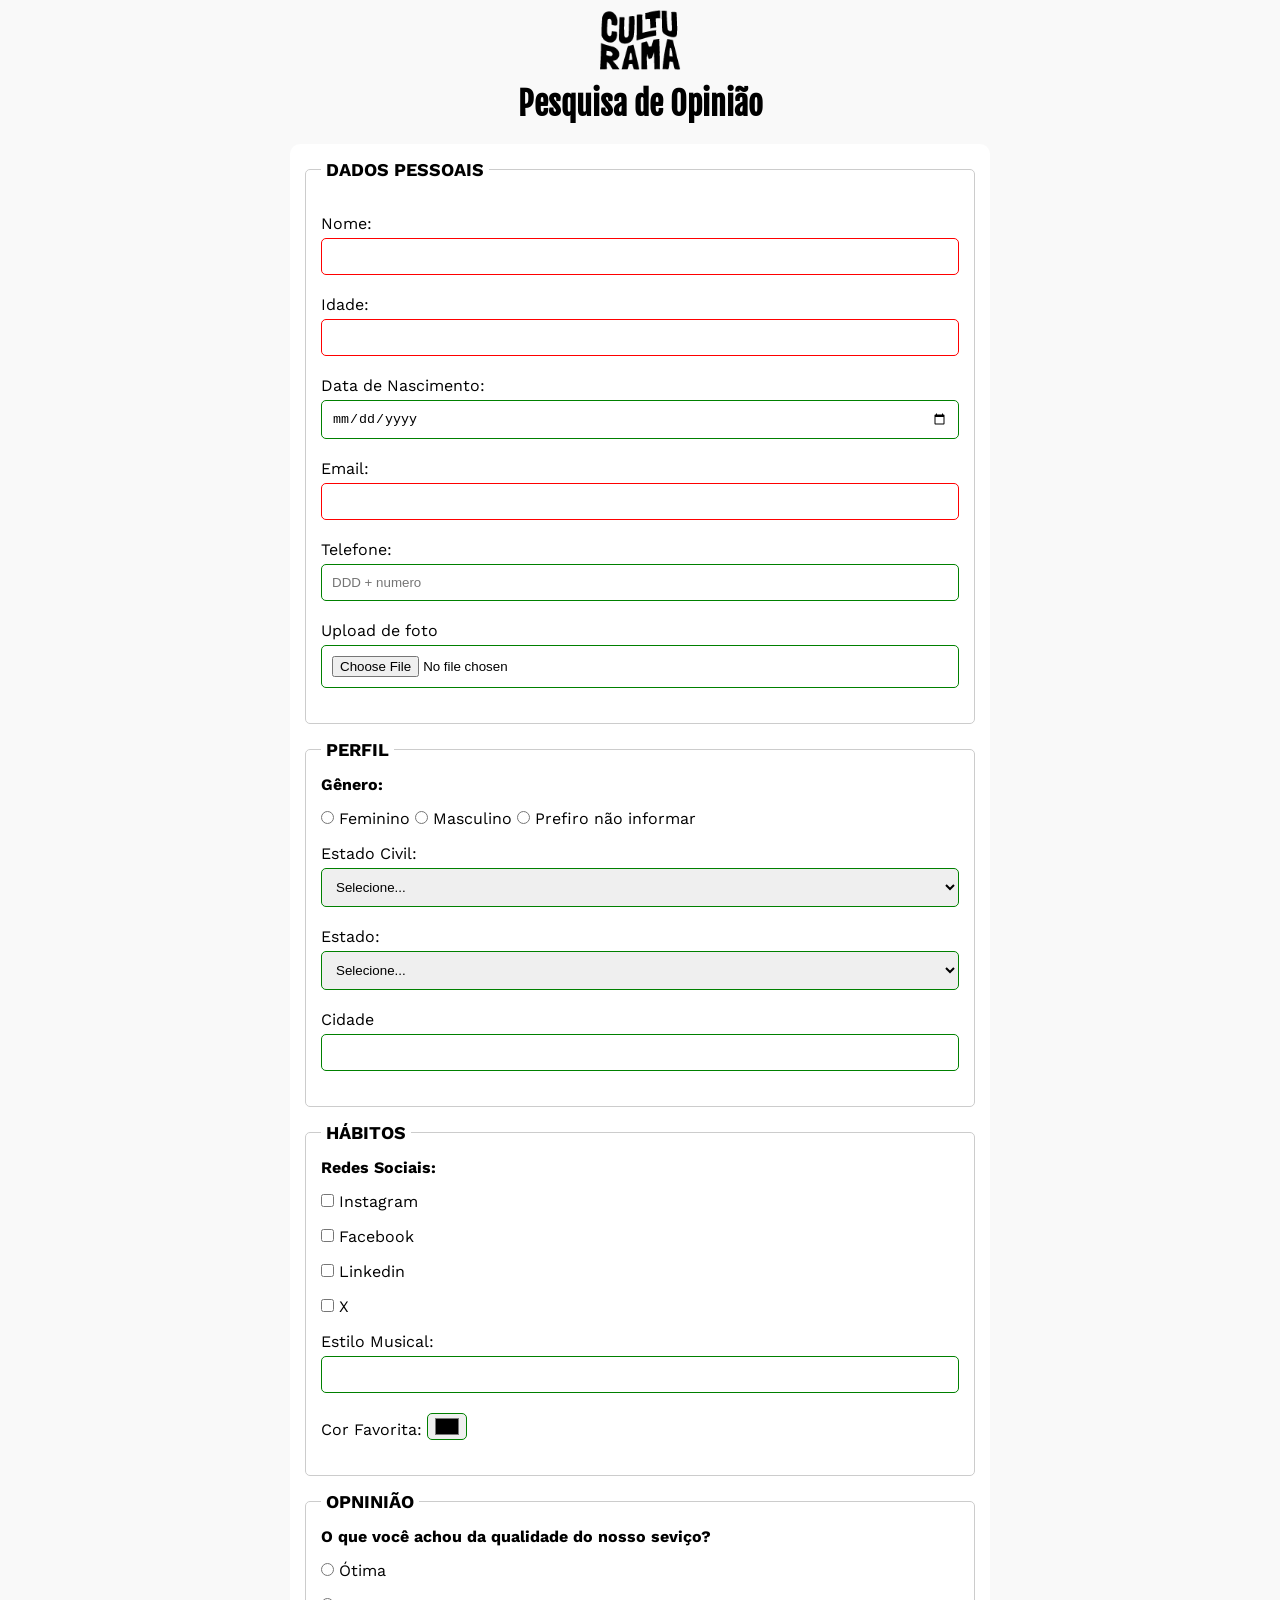
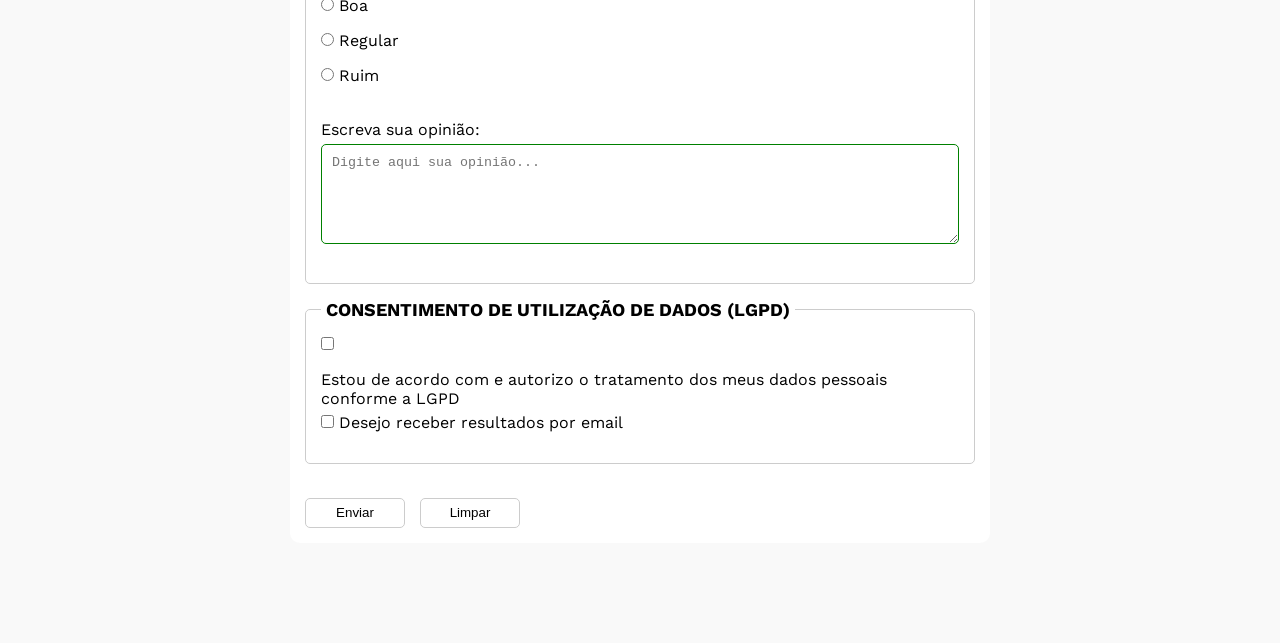
<file: index.html>
<!doctype html>
<html lang="en">
  <head>
    <meta charset="UTF-8" />
    <meta name="viewport" content="width=device-width, initial-scale=1.0" />
    <link rel="shortcut icon" href="culturama-favico.png" type="image/x-icon" />
    <link rel="stylesheet" href="css/style.css" />

    <link rel="preconnect" href="https://fonts.googleapis.com" />
    <link rel="preconnect" href="https://fonts.gstatic.com" crossorigin />
    <link
      href="https://fonts.googleapis.com/css2?family=Fjalla+One&family=Work+Sans:ital@0;1&display=swap"
      rel="stylesheet"
    />

    <title>Pesquisa Culturama</title>
  </head>
  <body>
    <main>
      <header>
        <img src="img/logo-culturama.png" alt="logo culturama" />
        <h1>Pesquisa de Opinião</h1>
      </header>
      <section>
        <form action="success.html" method="get">
          <fieldset>
            <legend>DADOS PESSOAIS</legend>
            <br />
            <label for="name">Nome:</label>
            <input id="name" type="text" name="userName" required />

            <br />

            <label for="age">Idade:</label>
            <input
              id="age"
              type="number"
              name="userAge"
              min="12"
              max="100"
              required
            />

            <br />

            <label for="birthDate">Data de Nascimento:</label>
            <input id="birthDate" type="date" name="birthDate" />

            <br />

            <label for="userEmail">Email:</label>
            <input id="userEmail" type="email" name="userEmail" required />

            <br />

            <label for="userPhoneNumber">Telefone:</label>
            <input
              id="userPhoneNumber"
              type="tel"
              name="userPhoneNumber"
              pattern="[0-9]{11}"
              placeholder="DDD + numero"
            />

            <br />

            <label for="userImage">Upload de foto</label>
            <input
              id="userImage"
              type="file"
              accept="image/*"
              name="userImage"
            />

            <br />
          </fieldset>

          <fieldset>
            <legend>PERFIL</legend>

            <p>Gênero:</p>
            <input id="fem" type="radio" name="userGender" value="Feminino" />
            <label for="fem">Feminino</label>

            <input id="mas" type="radio" name="userGender" value="Masculino" />
            <label for="mas">Masculino</label>

            <input
              id="not"
              type="radio"
              name="userGender"
              value="notInformed"
            />
            <label for="not">Prefiro não informar</label>

            <br />

            <label for="maritalStatus">Estado Civil:</label>
            <select id="maritalStatus" name="userMaritalStatus">
              <option value="notInformed">Selecione...</option>
              <option value="married">Casado(a)</option>
              <option value="single">Solteiro(a)</option>
              <option value="widower">Viúvo(a)</option>
              <option value="stableUnion">União Estável</option>
              <option value="divorced">Divorciado(a)</option>
            </select>

            <br />

            <label for="state">Estado:</label>
            <select id="state" name="userState">
              <option value="notInformed">Selecione...</option>
              <option value="acre">Acre</option>
              <option value="alagoas">Alagoas</option>
              <option value="amapa">Amapá</option>
              <option value="amazonas">Amazonas</option>
              <option value="bahia">Bahia</option>
              <option value="ceara">Ceará</option>
              <option value="distritoFederal">Distrito Federal</option>
              <option value="espiritoSanto">Espirito Santo</option>
              <option value="goias">Goiás</option>
              <option value="maranhao">Maranhão</option>
              <option value="matoGrossoDoSul">Mato Grosso do Sul</option>
              <option value="matoGrosso">Mato Grosso</option>
              <option value="minasGerais">Minas Gerais</option>
              <option value="para">Pará</option>
              <option value="paraiba">Paraíba</option>
              <option value="parana">Paraná</option>
              <option value="pernambuco">Pernambuco</option>
              <option value="piaui">Piauí</option>
              <option value="rioDeJaneiro">Rio de Janeiro</option>
              <option value="rioGrandeDoNorte">Rio Grande do Norte</option>
              <option value="rioGrandeDoSul">Rio Grande do Sul</option>
              <option value="rondonia">Rondônia</option>
              <option value="roraima">Roraima</option>
              <option value="santaCatarina">Santa Catarina</option>
              <option value="saoPaulo">São Paulo</option>
              <option value="sergipe">Sergipe</option>
              <option value="tocantins">Tocantins</option>
            </select>

            <br />

            <label for="city">Cidade</label>
            <input id="city" type="text" name="userCity" />
          </fieldset>
          <fieldset>
            <legend>HÁBITOS</legend>
            <p>Redes Sociais:</p>
            <input
              id="instagram"
              type="checkbox"
              name="social"
              value="instagram"
            />
            <label for="instagram">Instagram</label>

            <br />

            <input
              id="facebook"
              type="checkbox"
              name="social"
              value="facebook"
            />
            <label for="facebook">Facebook</label>

            <br />

            <input
              id="linkedin"
              type="checkbox"
              name="social"
              value="linkedin"
            />
            <label for="linkedin">Linkedin</label>

            <br />

            <input id="x" type="checkbox" name="social" value="x" />
            <label for="x">X</label>

            <br />

            <label for="musicStyle">Estilo Musical:</label>
            <input
              list="styleTypes"
              type="text"
              name="userMusicStyle"
              id="musicStyle"
            />
            <datalist id="styleTypes">
              <option value="Rock"></option>
              <option value="Pop"></option>
              <option value="Samba"></option>
              <option value="Sertanejo"></option>
            </datalist>

            <br />
            <label for="favoriteColor">Cor Favorita:</label>
            <input type="color" name="userFavoriteColor" id="favoriteColor" />
          </fieldset>

          <fieldset>
            <legend>OPNINIÃO</legend>
            <p>O que você achou da qualidade do nosso seviço?</p>

            <input
              type="radio"
              name="userServiceOpinion"
              id="otimo"
              value="otima"
            />
            <label for="otimo">Ótima</label><br />

            <input
              type="radio"
              name="userServiceOpinion"
              id="boa"
              value="boa"
            />
            <label for="boa">Boa</label><br />

            <input
              type="radio"
              name="userServiceOpinion"
              id="regular"
              value="regular"
            />
            <label for="regular">Regular</label><br />

            <input
              type="radio"
              name="userServiceOpinion"
              id="ruim"
              value="ruim"
            />
            <label for="ruim">Ruim</label><br /><br />

            <label for="comment">Escreva sua opinião:</label>
            <textarea
              name="userComment"
              id="comment"
              placeholder="Digite aqui sua opinião..."
            ></textarea>
          </fieldset>

          <fieldset>
            <legend>CONSENTIMENTO DE UTILIZAÇÃO DE DADOS (LGPD)</legend>
            <input type="checkbox" name="userConsentment" id="lgpd" required />
            <label for="lgpd"
              >Estou de acordo com e autorizo o tratamento dos meus dados
              pessoais conforme a LGPD</label
            >

            <br />

            <input type="checkbox" name="userResults" id="emailLgpd" />
            <label for="emailLgpd">Desejo receber resultados por email</label>
          </fieldset>
          <br />
          <button type="submit">Enviar</button>
          <button type="reset">Limpar</button>
        </form>
      </section>
    </main>
  </body>
</html>
</file>
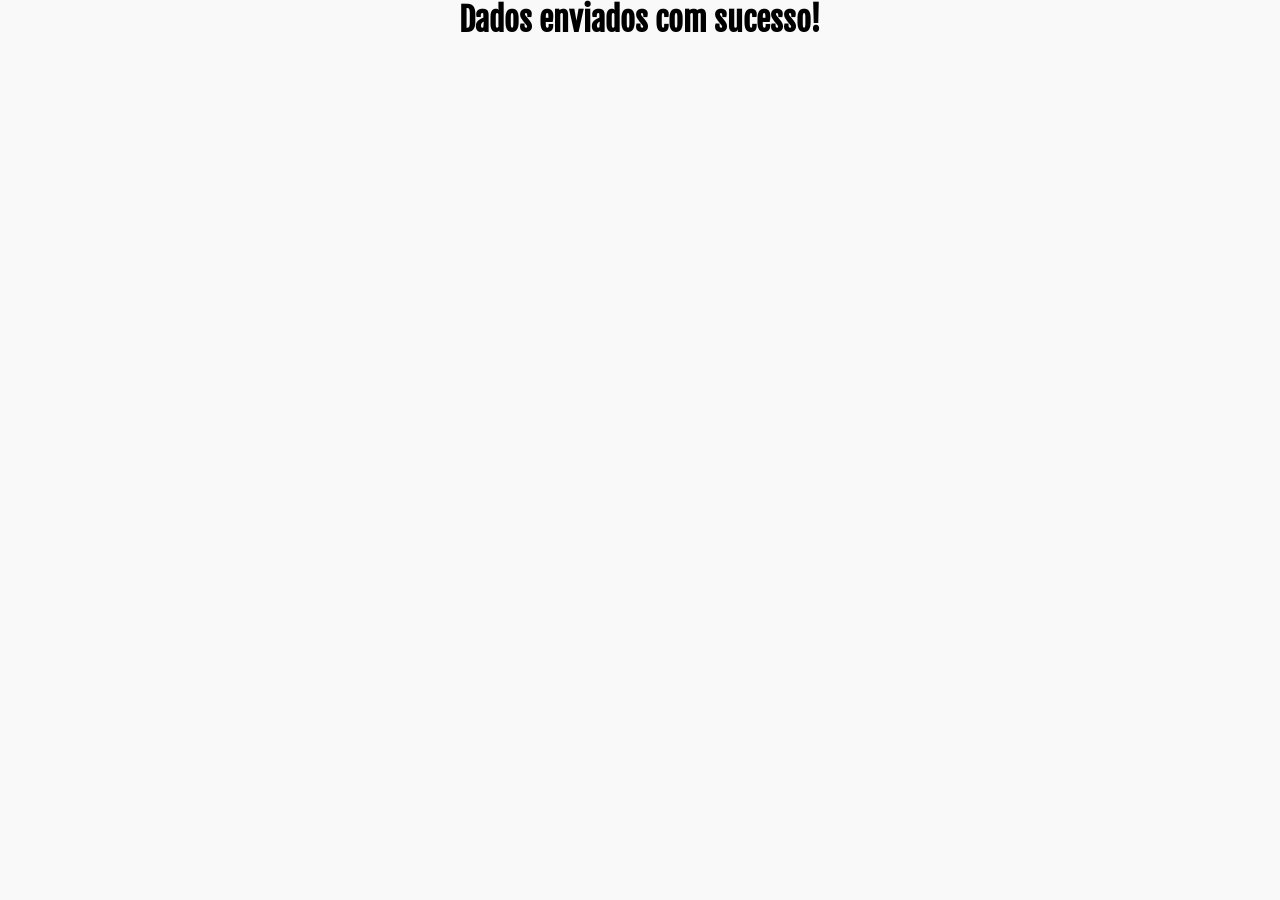
<file: success.html>
<head>
    <meta charset="UTF-8" />
    <meta name="viewport" content="width=device-width, initial-scale=1.0" />
    <link rel="shortcut icon" href="culturama-favico.png" type="image/x-icon" />
    <link rel="stylesheet" href="css/style.css" />

    <link rel="preconnect" href="https://fonts.googleapis.com" />
    <link rel="preconnect" href="https://fonts.gstatic.com" crossorigin />
    <link
      href="https://fonts.googleapis.com/css2?family=Fjalla+One&family=Work+Sans:ital@0;1&display=swap"
      rel="stylesheet">

    <title>Pesquisa Culturama</title>
</head>
<body>
    <h1>Dados enviados com sucesso!</h1>
</body>
</file>
<file: css/style.css>
* {
  margin: 0;
  padding: 0;
  box-sizing: border-box;
}

body {
  background-color: #f9f9f9;
  font-family: "Work Sans", sans-serif;
}

img {
  width: 100px;
}

h1 {
  font-family: "Fjalla One", sans-serif;
  text-align: center;
}

main {
  width: 100%;
  max-width: 700px;
  margin: 0 auto;
}

header {
  text-align: center;
  margin-bottom: 20px;
}

form {
  background-color: #ffffff;
  padding: 15px;
  border-radius: 10px;
  margin-bottom: 100px;
}

fieldset {
  padding: 15px;
  border: 1px solid #cccccc;
  border-radius: 5px;
  margin-bottom: 15px;
}

legend {
  font-weight: bold;
  font-size: 18px;
  padding: 0 5px;
}

label {
  display: inline-block;
  margin-bottom: 5px;
}

p {
  margin-bottom: 15px;
  font-weight: bold;
}

input,
select,
textarea {
  width: 100%;
  padding: 10px;
  margin-bottom: 20px;
  border: 1px solid #cccccc;
  border-radius: 5px;
}

textarea {
  min-height: 100px;
}

input[type="radio"],
input[type="checkbox"] {
  width: auto;
}

input[type="color"] {
  width: 40px;
  padding: 0 5px;
}

input:invalid,
select:invalid,
textarea:invalid {
  border-color: red;
}

input:valid,
select:valid,
textarea:valid {
  border-color: green;
}

button{
    width: 100px;
    height: 30px;
    margin-right: 10px;
    background-color: #ffffff;
    border: 1px solid #cccccc;
    border-radius: 5px;
    cursor: pointer;
}

button[type="submit"]:hover{
    background-color: green;
    color: #cccccc;
}

button[type="reset"]:hover{
    background-color: orangered;
    color: #cccccc;
}
</file>
